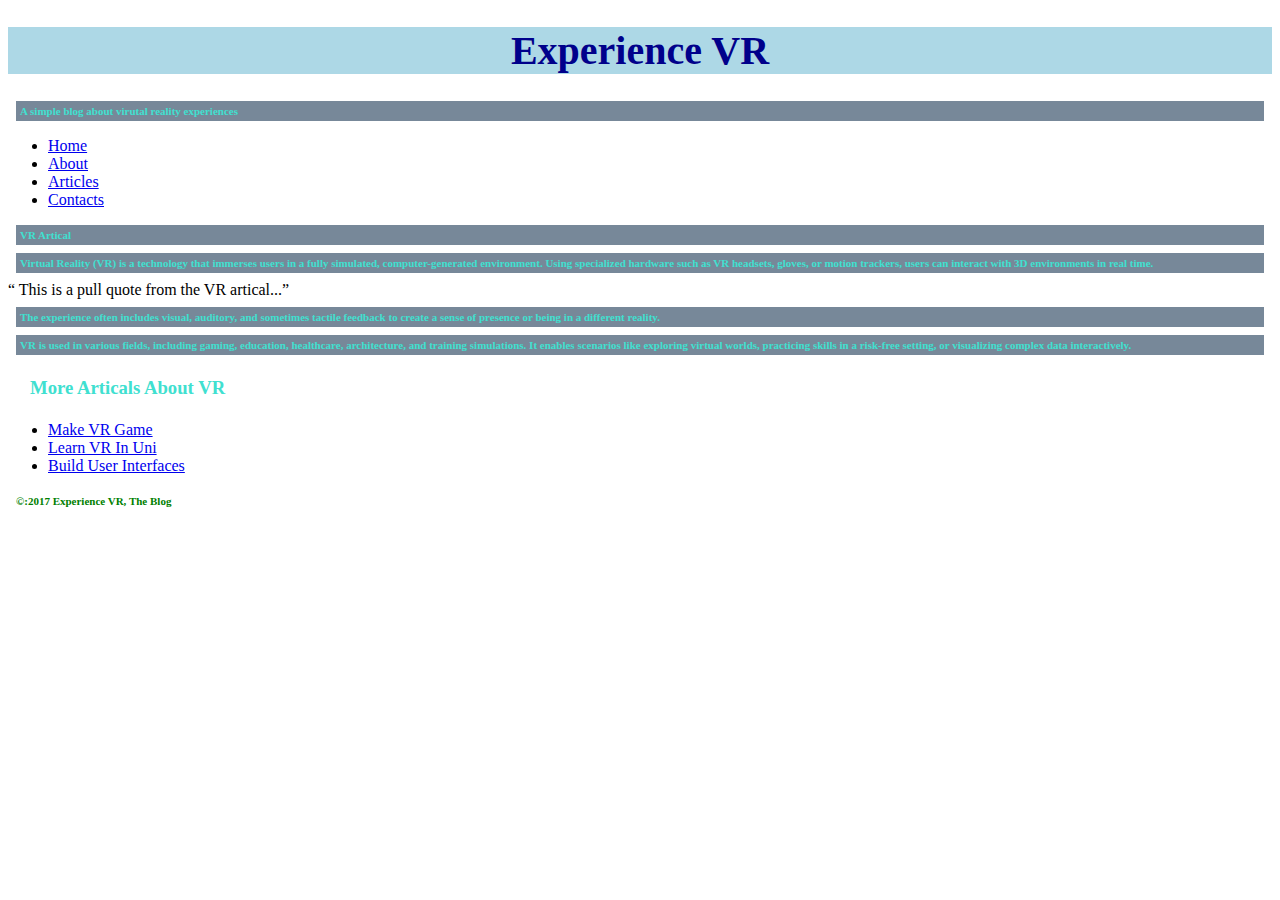
<file: artical.html>
<!DOCTYPE html> 
<html> 
    <head> 
        <title> VR Artical </title>
        <link rel = "stylesheet"href = "style.css"/>
    </head>
    <body> 
        <div> 
        <header> 
            <h1 id="title"> Experience VR </h1>
            <p class="context"> A simple blog about virutal reality experiences </p> 
        <nav> 
            <ul> 
        <li> <a href="index.html">Home</a></li>
        <li> <a href="index.html#about">About</a></li>
        <li> <a href="index.html#Articles">Articles</a></li>
        <li> <a href="index.html#Contacts">Contacts</a></li>
        </ul> 
        </nav>
    </header>
    <article id="vr-artical"> 
 <h2 class="context">VR Artical</h2> 

<p class="context">Virtual Reality (VR) is a technology that immerses users in a fully simulated, computer-generated environment. Using specialized hardware such as VR headsets, gloves, or motion trackers, users can interact with 3D environments in real time.</p>
<aside> 
    <q id="pullquote"> This is a pull quote from the VR artical...</q>
</aside>
<p class="context"> The experience often includes visual, auditory, and sometimes tactile feedback to create a sense of presence or being in a different reality.</p>
<p class="context"> VR is used in various fields, including gaming, education, healthcare, architecture, and training simulations. It enables scenarios like exploring virtual worlds, practicing skills in a risk-free setting, or visualizing complex data interactively.</p> 
</article>

<aside> 
<h3 class="header">More Articals About VR</h3>
<ul> 
    <li><a href ="#">Make VR Game</a></li>
    <li><a href ="#">Learn VR In Uni</a></li>
    <li><a href = "#">Build User Interfaces</a></li>
</ul>
</aside>
        
   <footer> 
    <P id="quote">&copy:2017 Experience VR, The Blog</P>
   </footer>
 </div>
    </body>
</html>
</file>
<file: style.css>
#title{color:darkblue; background-color:lightblue;
       border:yellow soild 15px
       padding-top:5px;
       text-align:center;
       font-weight:bold;
       font-size: 40px;}

.context{color:turquoise;
         background-color:lightslategray;
         border:pink soild 5px;
         padding:4px;
         margin:8px;
         font-weight:bold;
         font-size:11px}


.header{color:turquoise;
        border:grey soild 10px;
        padding:4px;
        margin:18px;
        font-weight:bold;
        font-weight:18px;}

#quote{color:green;
       border:black soild 10px;
       padding:4px;
       margin:4px;
       font-weight:bold;
       font-size:11px;}

#info{font-size:17px;}


#mark{color:orange;
      border:green soild 10px;
      padding:4px;
      margin:4px;
      font-weight:bold;
      font-size:18px;}
</file>
